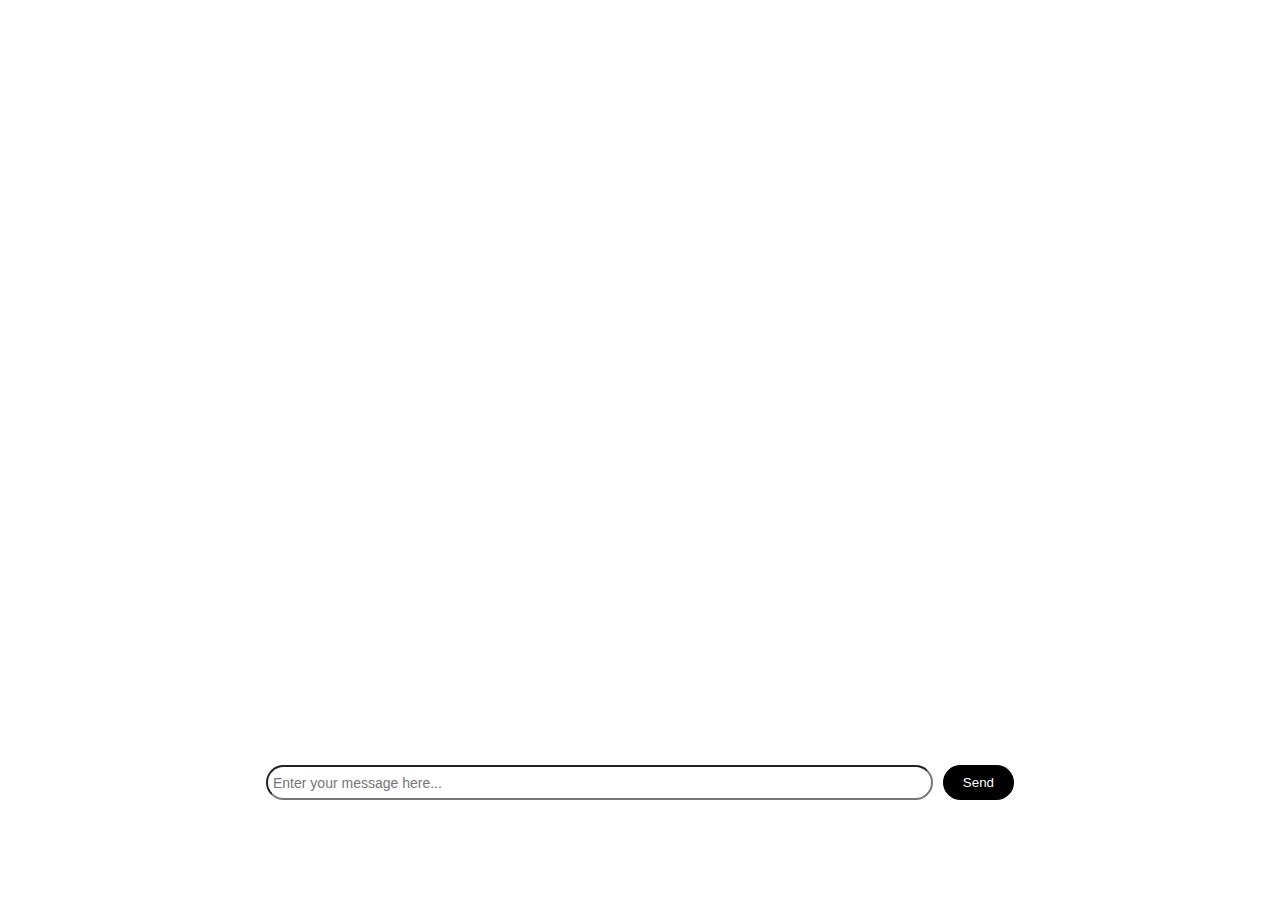
<file: chatpad.html>
<!DOCTYPE html>
<html lang="en">
<head>
<meta charset="UTF-8">
<meta name="viewport" content="width=device-width, initial-scale=1.0">
<title>ChatPad</title>
<link rel="stylesheet" type="text/css" href="chatpad.css">
</head>
<body>
    <div class="chat-container" id="chat-container"> 
        <div class="chat-log" id="chat-log"></div>
        <div class="chat-form">
            <input type="text" id="msg-input" placeholder="Enter your message here..." onkeydown="if (event.keyCode == 13) sendmsg()">
            <button onclick="sendmsg()">Send</button>
        </div>
    </div>
<script src="chatpad.js"></script> 
</body>
</html>
</file>
<file: chatpad.css>
body {
    display: flex;
    justify-content: center;
    background: url('https://images.hdqwalls.com/download/1/forest-mountains-3v-1920x1080.jpg');
    background-size: cover;
    align-items: center;
    height: 100vh;
    margin: 0;
    font-family: Arial, sans-serif;
}

.chat-container {
    width: 60%;
    height: 80%;
    background-color: rgba(255, 255, 255, 0.286);
    display: flex;
    border-radius: 25px;
    flex-direction: column;
    backdrop-filter: blur(1px);
}

.chat-log {
    flex: 1;
    padding: 10px;
    overflow-y: auto;
}

.chat-form {
    display: flex;
    padding: 10px;
}

.chat-form input {
    flex: 1;
    border-radius: 20px;
    padding: 5px;
    font-size: 14px;
}

.chat-form button {
    padding: 10px 20px;
    margin-left: 10px;
    background-color: #000000;
    border-radius: 20px;
    color: white;
    border: none;
    cursor: pointer;
}

.msg {
    margin-bottom: 10px;
    background-color: #e2e2e2;
    padding: 10px;
    border-radius: 10px;
    display: flex;
    justify-content: space-between;
    align-items: center;
}

.msgtime {
    font-size: 12px;
    color: rgba(0, 0, 0, 0.5);
    margin-left: 10px;
}

.delete {
    color: red;
    cursor: pointer;
    font-size: 13px;
    font-weight: bolder;
    margin-right: 10px;
    margin-left: 20px;
}
</file>
